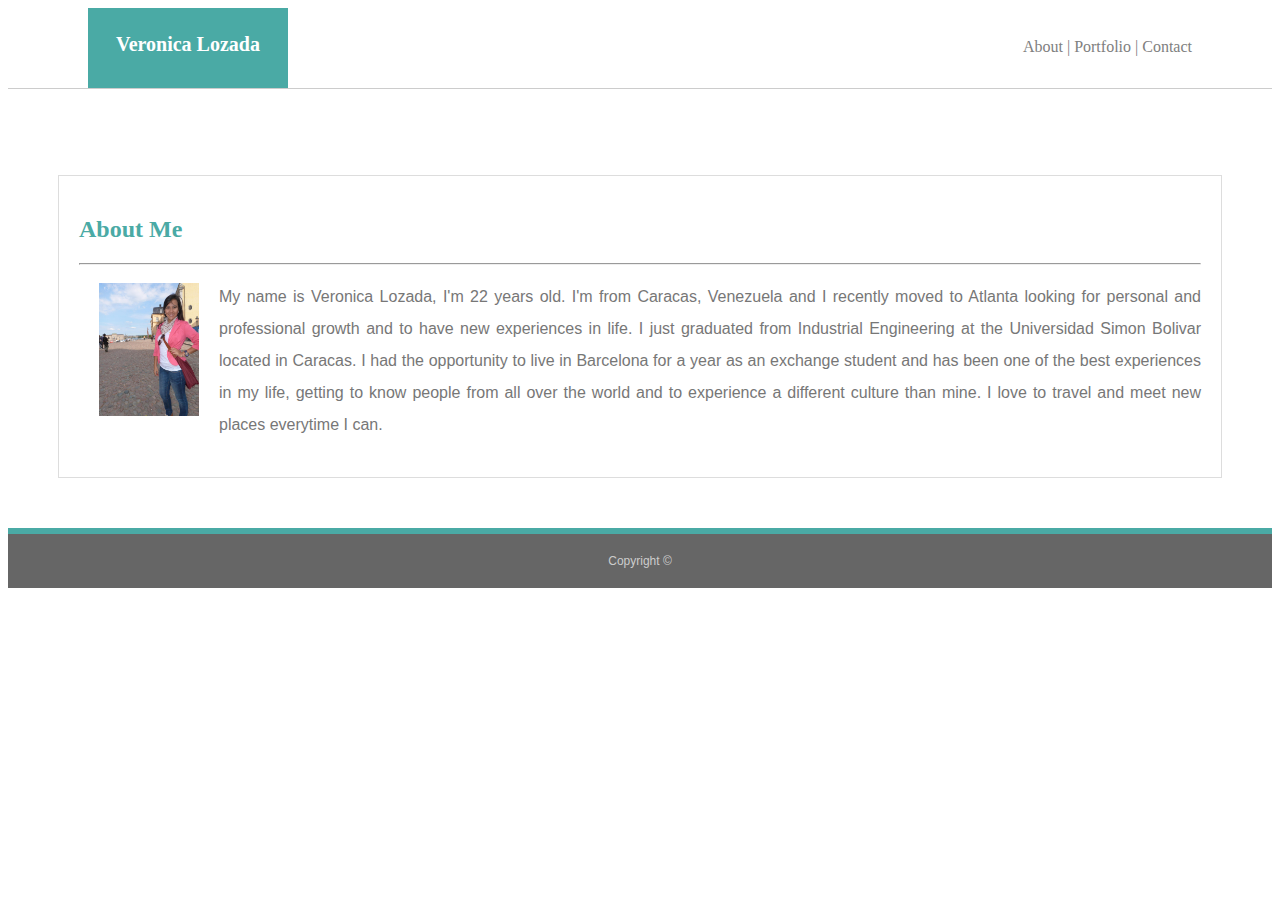
<file: index.html>
<!DOCTYPE html>
<html class="all">
<head>
    <meta charset="utf-8" />
    <meta http-equiv="X-UA-Compatible" content="IE=edge">
    <title>About</title>
    <meta name="viewport" content="width=device-width, initial-scale=1">
    <link rel="stylesheet" type="text/css" media="screen" href="assets/css/style.css" /> 
   
</head>


<header>
    <div class="header">
        <div class="name">

         <h1>Veronica Lozada</h1>

        </div>

        <nav class="link">
            <a href="index.html">About</a> |
            <a href="portfolio.html">Portfolio</a> |
            <a href="contact.html">Contact</a>       
        </nav>     
    </div>
    <br><br>
</header>
    

<body>
    <div class="content">
    
    <h2>About Me</h2>
    <hr>

    <img src="assets/images/img.jpg" width="100px" alt="picture of me" > 

    <div id="paragraph">

    <p>My name is Veronica Lozada, I'm 22 years old. I'm from Caracas, Venezuela and I recently moved to Atlanta looking for personal and professional growth and to have new experiences in life. I just graduated from Industrial Engineering at the Universidad Simon Bolivar located in Caracas. I had the opportunity to live in Barcelona for a year as an exchange student and has been one of the best experiences in my life, getting to know people from all over the world and to experience a different culture than mine. I love to travel and meet new places everytime I can. </p>

    </div>

    </div>

    <footer class="footer">
        Copyright &copy;
    </footer>
</body>



</html>
</file>
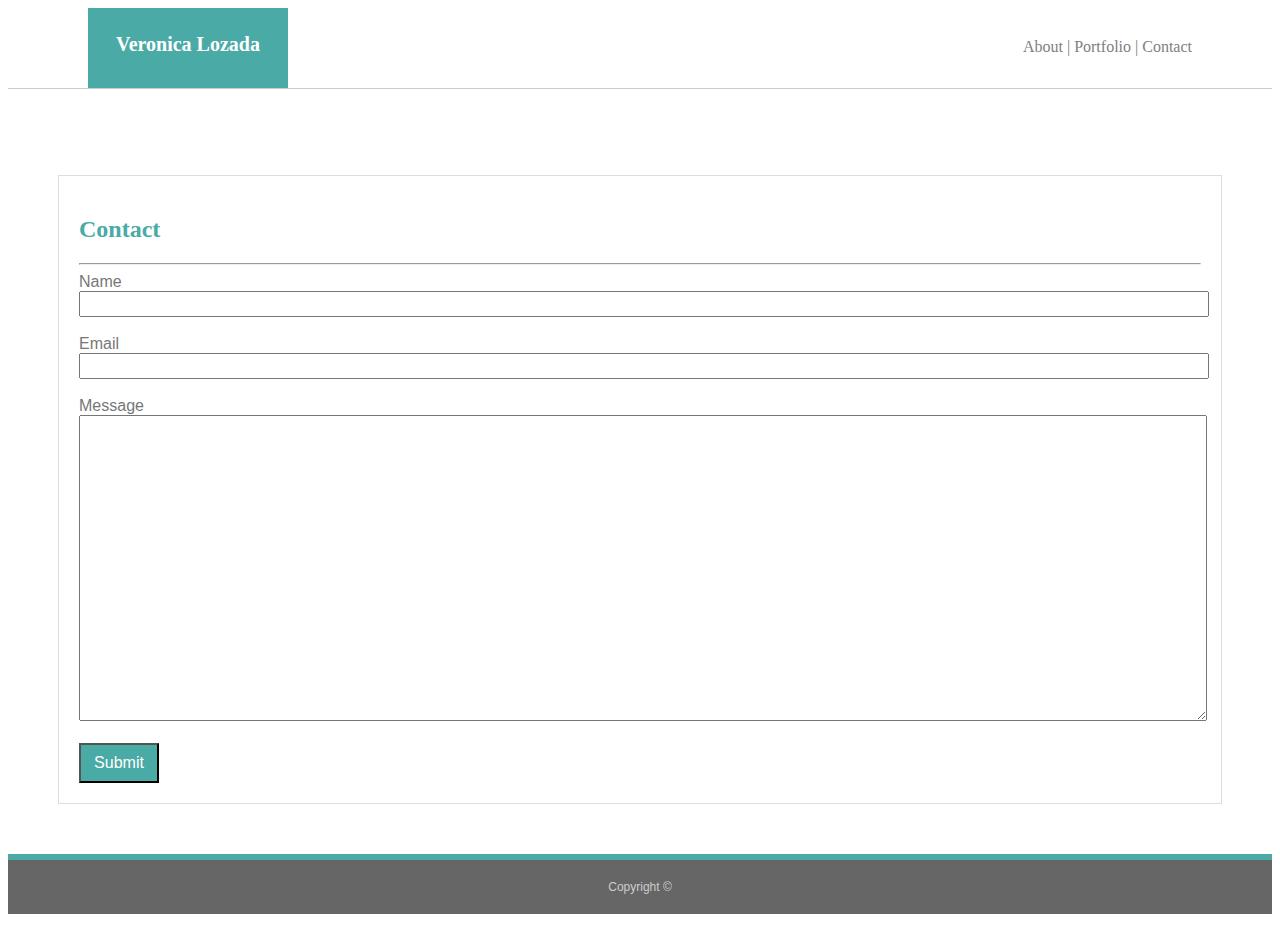
<file: contact.html>
<!DOCTYPE html>
<html class="all">
<head>
    <meta charset="utf-8" />
    <meta http-equiv="X-UA-Compatible" content="IE=edge">
    <title>Contact</title>
    <meta name="viewport" content="width=device-width, initial-scale=1">
    <link rel="stylesheet" type="text/css" media="screen" href="assets/css/style.css" />
</head>

<header>
    <div class="header">
        <div class="name">

        <h1>Veronica Lozada</h1>
        
        </div>
    
        <nav class="link">
    
            <a href="index.html">About</a> |
            <a href="portfolio.html">Portfolio</a> |
            <a href="contact.html">Contact</a>       
        </nav>     
    </div>
    <br><br>
    </header>

<body>
    
    <div class="content">
        <h2>Contact</h2>
        <hr>

     <div id="submit">
        <form action="/action_page.php">
        Name <br>
        <input class="text" type="text" name="name" > </input> 
        <br><br>

        Email <br>
        <input class="text" type="text" name="Email"></input> 
        <br><br>
                    
        Message <br>
        <textarea id="message"> </textarea>
        </form>
        <br>

        <button class="btn" type="button">Submit</button>
     </div>
    </div>

    <footer class="footer">
        Copyright &copy;
    </footer>
</body>


</html>
</file>
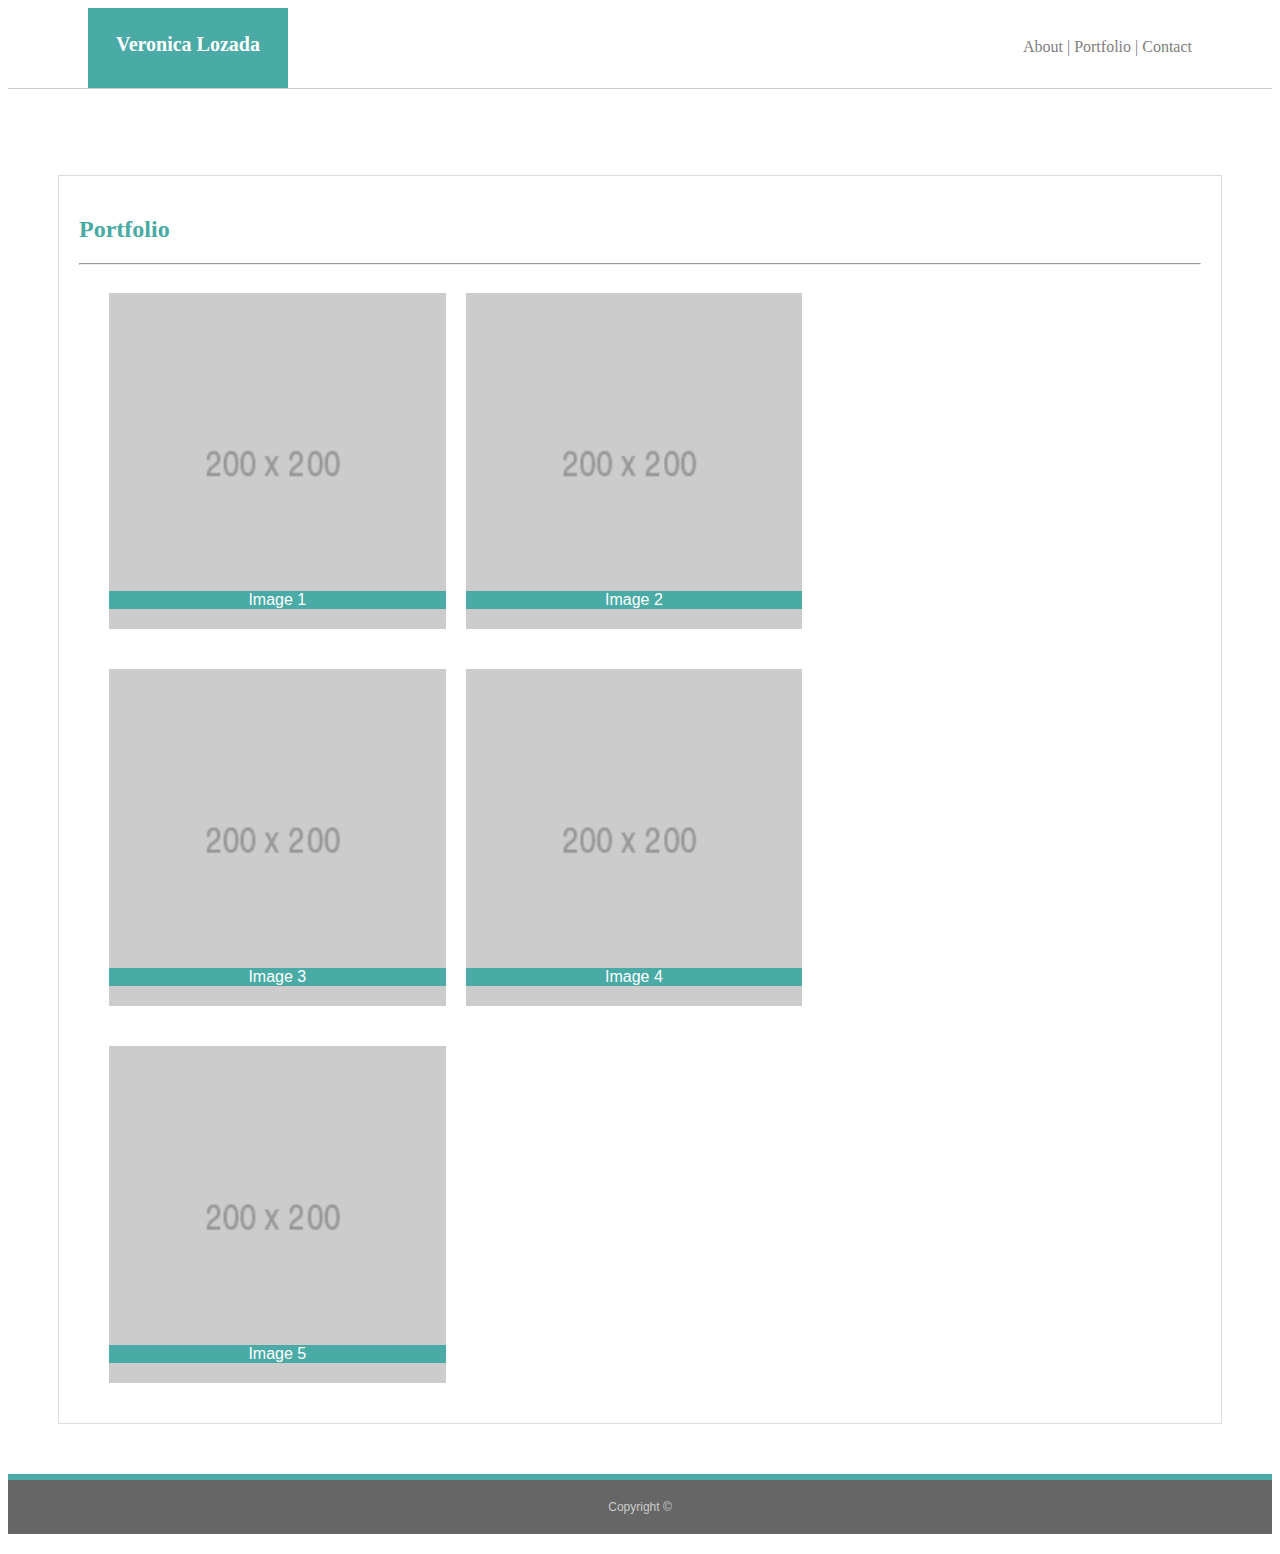
<file: portfolio.html>
<!DOCTYPE html>
<html class="all">
<head>
    <meta charset="utf-8" />
    <meta http-equiv="X-UA-Compatible" content="IE=edge">
    <title>Portfolio</title>
    <meta name="viewport" content="width=device-width, initial-scale=1">
    <link rel="stylesheet" type="text/css" media="screen" href="assets/css/style.css" />
</head>

<header>
    <div class="header">
        <div class="name">
            <h1>Veronica Lozada</h1>
        </div>
        
        <nav class="link">
            <a href="index.html">About</a> |
            <a href="portfolio.html">Portfolio</a> |
            <a href="contact.html">Contact</a>       
         </nav>   

    </div>
    <br><br>    
 </header>

<body>
    <div class="content">
     <h2>Portfolio</h2>
     <hr>

     <div class="row">
        <div class="col">
            <img src="assets/images/200x200.jpg" alt="Img1" style="width:100%">
            <div class="caption"> Image 1</div>
        </div>
        <div class="col">
             <img src="assets/images/200x200.jpg" alt="Img2" style="width:100%">
             <div class="caption"> Image 2</div>
        </div>
     </div>
     
     <div class="row">
        <div class="col">
            <img src="assets/images/200x200.jpg" alt="Img3" style="width:100%">
            <div class="caption"> Image 3</div>
        </div>
        <div class="col">
            <img src="assets/images/200x200.jpg" alt="Img4" style="width:100%">
            <div class="caption"> Image 4</div>
        </div>
     </div>
     <div class="row">
        <div class="col">
            <img src="assets/images/200x200.jpg" alt="Img5" style="width:100%">
            <div class="caption"> Image 5</div>
        </div>
     </div>

    </div>

    <footer class="footer">
        Copyright &copy;
    </footer>

</body>



</html>
</file>
<file: assets/css/style.css>
.all {
        background-image: url("https://github.com/verolozada/Basic-Portfolio/blob/master/assets/images/qbkls.jpg?raw=true");  
        }  
/* 
       html, body {
        height: 100%;
       } 

       body {
        display: flex;
        flex-direction: column;
       }  */

       .link {
        float: right;
        margin: 30px 80px 0px 0px;  
        }

        a:hover {background: #4aaaa5;
                color: #ffffff; }

        a {
        text-decoration: none;
        color: gray;
        }

       .name{
        width: 200px;
        height:80px;
        background-color: #4aaaa5;
        color: #ffffff;
        text-align: center;
        margin: 0px 0px 0px 80px;
        float: left;

        }

        h1 {
        text-align: center;
        font-size: 20px;
        margin: 25px 0px 25px 0px;
        font-family: Georgia, 'Times New Roman', Times, serif;
        }
       
        .header {
        padding: 0px;
        color: gray;
        background: #ffffff;
        width: 100%;
        height: 80px;
        border-bottom: 1px solid #cccccc;
        }

      

       .content {
        background-color: #ffffff;
        margin: 50px;
        padding: 20px;
        border: 1px solid #dddddd;
        color: #777777;
        font-family: Arial, Helvetica, sans-serif;
        text-align: justify;
        /* flex: 1 0 auto; */
        }

        
       .footer {
        padding: 20px;
        margin-bottom: 20px;
        color: #cccccc;
        background: #666666;
        border-top: 6px solid #4aaaa5;
        text-align: center;
        font-size: 12px;
        font-family: Arial, Helvetica, sans-serif;
        /* flex-shrink: 0; */
       }

     
       h2 {
        color: #4aaaa5;
        font-family: Georgia, 'Times New Roman', Times, serif;
       }

       img {
        float: left;
        margin: 10px 20px;
       }

       #paragraph {
        line-height: 32px;
       }

       .submit {
        line-height: 32px;
       }

       .text {
        width: 100%;
        height: 20px;
       }

       #message {
        width: 100%;
        height: 300px;
      
       }
        
       .btn {
        background: #4aaaa5;
        color: #ffffff;
        height: 40px;
        width: 80px;
        font-size: 16px;
        }

       .col {
        float: left;
        width: 30%;
        margin: 10px;
        position: relative;
       }

       .row:after {
        content: "";
        clear: both;
        display: table;
       }

       .caption {
        position: absolute;
        text-align: center;
        width: 100%; 
        background: #4aaaa5;
        bottom: 30px;
        color: #ffffff;
        margin-left: 20px;
       }
</file>
